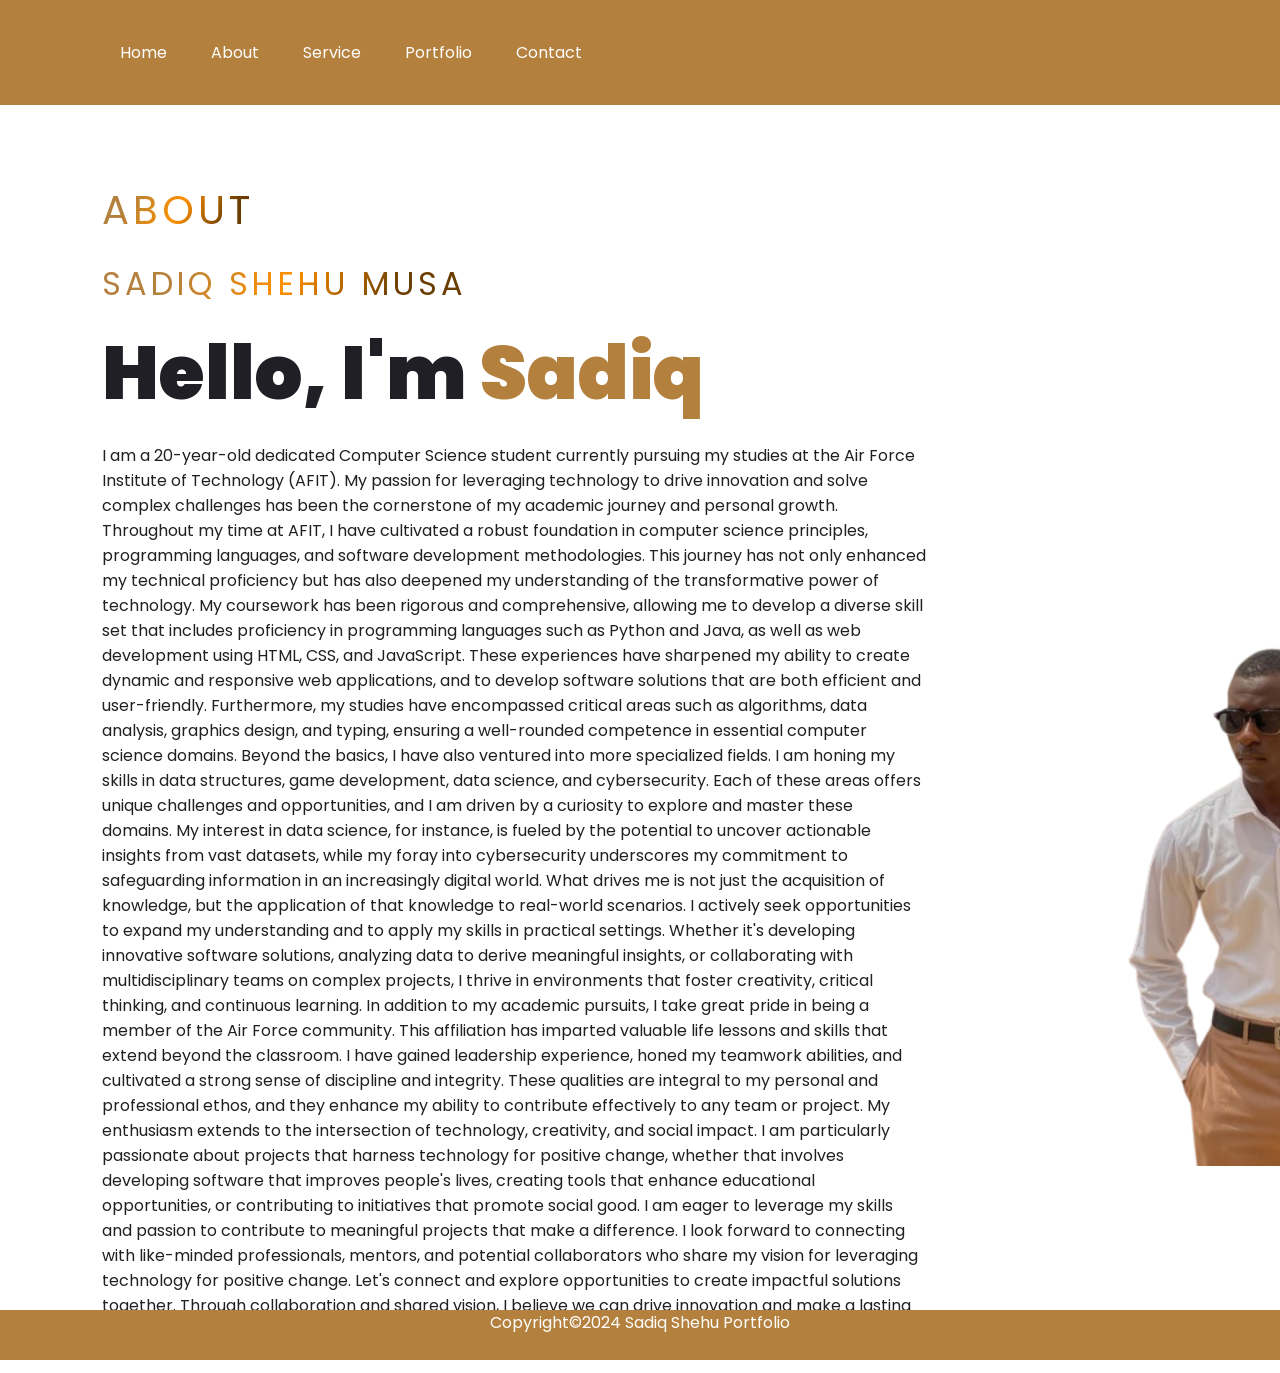
<file: about.html>
<!DOCTYPE html>
<html lang="en">

<head>
    <meta charset="UTF-8">
    <meta name="viewport" content="width=device-width, initial-scale=1.0">
    <link rel="stylesheet" href="about.css">
    <link rel="shortcut icon" href="fav.png" type="image/x-icon">
    <link rel="icon" type="image/png" href="fav.png">


    <title>My Portfolio Website</title>
</head>

<body>
    <div class="hero">
        <nav id="head">
            <header><!-- <img src="./img/logo.png" class="logo" /> -->
                <ul>
                    <li><a href="index.html">Home</a></li>
                    <li><a href="about.html">About</a></li>
                    <li><a href="services.html">Service</a></li>
                    <li><a href="portfolio.html">Portfolio</a></li>

                    <li><a href="contact.html">Contact</a></li>
                </ul>
            </header>


        </nav>
        <div class="brown"><img src="img.png.png" alt=""></div>

        <div class="content">

            <span class="title" style="font-size: 40px;">About</span><br>
            <span class="title" style="font-size: 32px;">SADIQ SHEHU MUSA</span>
            <h1>Hello, I'm <span style="color: #b4803d;">Sadiq</span></h1>

            <p>
                I am a 20-year-old dedicated Computer Science student currently pursuing my studies at the Air Force
                Institute of
                Technology (AFIT). My passion for leveraging technology to drive innovation and solve complex challenges
                has been the
                cornerstone of my academic journey and personal growth. Throughout my time at AFIT, I have cultivated a
                robust
                foundation in computer science principles, programming languages, and software development
                methodologies. This journey
                has not only enhanced my technical proficiency but has also deepened my understanding of the
                transformative power of
                technology.

                My coursework has been rigorous and comprehensive, allowing me to develop a diverse skill set that
                includes proficiency
                in programming languages such as Python and Java, as well as web development using HTML, CSS, and
                JavaScript. These
                experiences have sharpened my ability to create dynamic and responsive web applications, and to develop
                software
                solutions that are both efficient and user-friendly. Furthermore, my studies have encompassed critical
                areas such as
                algorithms, data analysis, graphics design, and typing, ensuring a well-rounded competence in essential
                computer science
                domains.

                Beyond the basics, I have also ventured into more specialized fields. I am honing my skills in data
                structures, game
                development, data science, and cybersecurity. Each of these areas offers unique challenges and
                opportunities, and I am
                driven by a curiosity to explore and master these domains. My interest in data science, for instance, is
                fueled by the
                potential to uncover actionable insights from vast datasets, while my foray into cybersecurity
                underscores my commitment
                to safeguarding information in an increasingly digital world.

                What drives me is not just the acquisition of knowledge, but the application of that knowledge to
                real-world scenarios.
                I actively seek opportunities to expand my understanding and to apply my skills in practical settings.
                Whether it's
                developing innovative software solutions, analyzing data to derive meaningful insights, or collaborating
                with
                multidisciplinary teams on complex projects, I thrive in environments that foster creativity, critical
                thinking, and
                continuous learning.

                In addition to my academic pursuits, I take great pride in being a member of the Air Force community.
                This affiliation
                has imparted valuable life lessons and skills that extend beyond the classroom. I have gained leadership
                experience,
                honed my teamwork abilities, and cultivated a strong sense of discipline and integrity. These qualities
                are integral to
                my personal and professional ethos, and they enhance my ability to contribute effectively to any team or
                project.

                My enthusiasm extends to the intersection of technology, creativity, and social impact. I am
                particularly passionate
                about projects that harness technology for positive change, whether that involves developing software
                that improves
                people's lives, creating tools that enhance educational opportunities, or contributing to initiatives
                that promote
                social good. I am eager to leverage my skills and passion to contribute to meaningful projects that make
                a difference.

                I look forward to connecting with like-minded professionals, mentors, and potential collaborators who
                share my vision
                for leveraging technology for positive change. Let's connect and explore opportunities to create
                impactful solutions
                together. Through collaboration and shared vision, I believe we can drive innovation and make a lasting
                impact on our
                world.

            </p>

        </div><br>
    </div><br><br><br><br><br><br><br>
    <footer>

        Copyright&copy;2024 Sadiq Shehu Portfolio

    </footer>
</body>

</html>
</file>
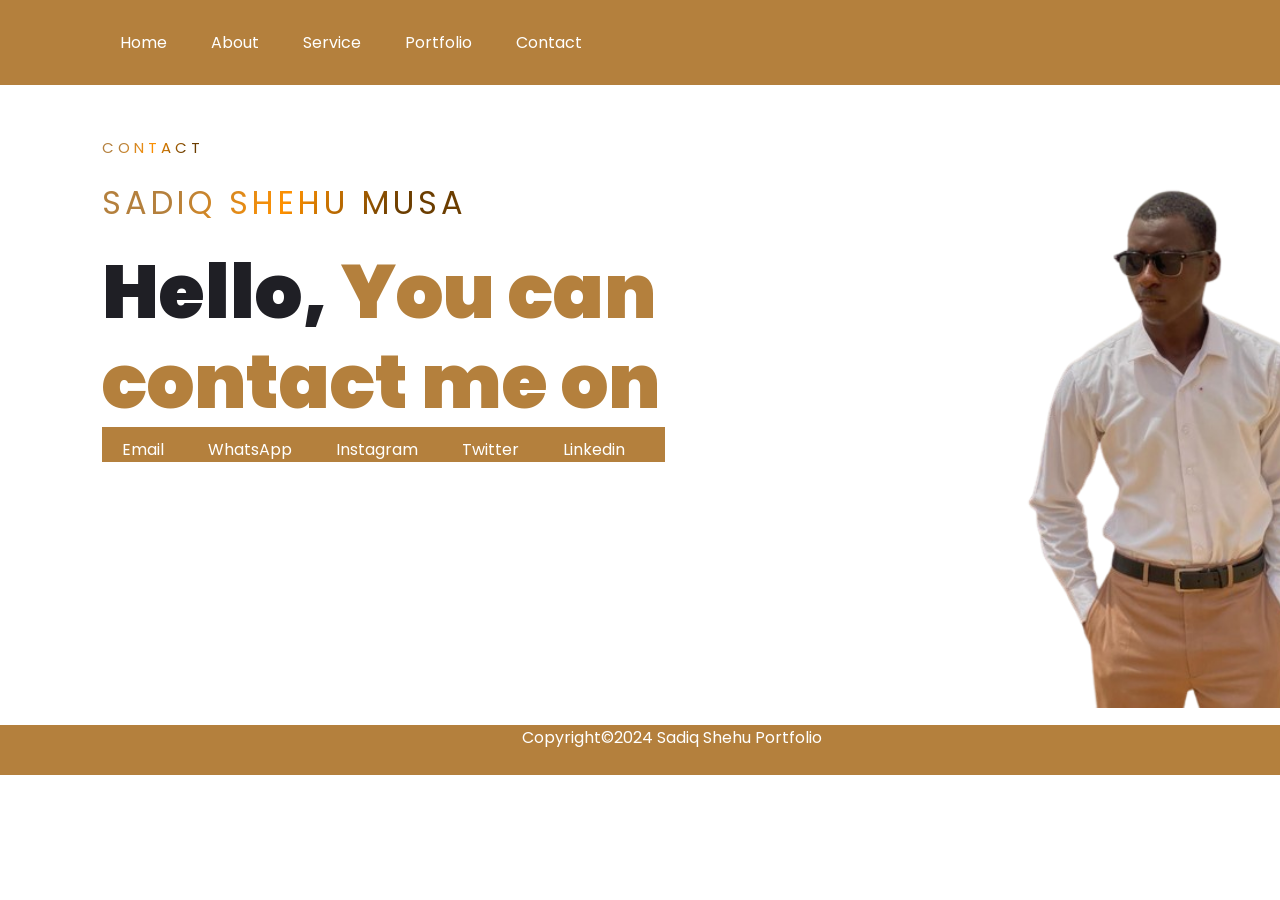
<file: contact.html>
<!DOCTYPE html>
<html lang="en">

<head>
    <meta charset="UTF-8">
    <meta name="viewport" content="width=device-width, initial-scale=1.0">
    <link rel="stylesheet" href="contact.css">
    <link rel="shortcut icon" href="fav.png" type="image/x-icon">

    <title>My Portfolio Website</title>
</head>

<body>
    <div class="hero">
        <nav id="head">
            <header><!-- <img src="./img/logo.png" class="logo" /> -->
                <ul>
                    <li><a href="index.html">Home</a></li>
                    <li><a href="about.html">About</a></li>
                    <li><a href="services.html">Service</a></li>
                    <li><a href="portfolio.html">Portfolio</a></li>

                    <li><a href="contact.html">Contact</a></li>
                </ul>
            </header>


        </nav>
        <div class="brown"><img src="img.png.png" alt=""></div>

        <div class="content">

            <span class="title">CONTACT</span><br>
            <span class="title" style="font-size: 32px;">SADIQ SHEHU MUSA</span>
            <h1>Hello, <span style="color: #b4803d;">You can contact me on</span></h1>
            <div id="contact">
                <ul>
                    <li> <a href="mailto:sadiqmshehu21@gmail.com">Email</a></li>
                    <li><a href="tel:+2349035144812">WhatsApp</a></li>
                    <li><a href="https://www.instagram.com/svdeeq21/">Instagram</a></li>
                    <li><a href="https://x.com/SadiqShehu67622">Twitter</a></li>
                    <li><a href="https://www.linkedin.com/in/sadiqshehu">Linkedin</a></li>
                </ul>
            </div>
            <!-- <p>
                I am a dedicated Computer Science student at the Air Force Institute of Technology (AFIT), with a
                passion
                for leveraging technology to drive innovation and solve complex challenges. During my academic journey
                at AFIT, I have developed a strong foundation in computer scienceprinciples, programming languages,
                and software development methodologies . Through rigorous coursework and hands-on projects, I am
                honing my skills in area such as programming using Python and Java, Web Development (HTML, CSS,
                Javascript) , algorithms, Data analysis, Graphics Design and Typing. I am driven by a curiosity
                for emerging technologies and a commitment to excellence. I actively seek opportunities to expand my
                knowledge and apply it to real-world scenarios. Whether it's developing innovative software solutions,
                analyzing data to derive insights, or collaborating with multidisciplinary teams, I thrive in
                environments
                that foster creativity, critical thinking , and continuous learning. In addition to my academic
                pursuits, I take
                great pride in being a member of the Air Force community , where I have gained valuable leadership
                experience, teamwork skills, and a strong senseof discipline and integrity . I am enthusiastic about the
                intersection of technology, creativity, and social impact, and I am eager to contribute my skills and
                passion to meaningful projects that make a difference. I look forward to connecting with like-minded
                professionals, mentors, and potential collaborators who share my vision for leveraging technology for
                positive change. Let's connect and explore opportunities to create impactful solutions together!

            </p> -->

        </div><br>
    </div><br><br><br><br><br><br><br><br><br><br><br>
    <footer id="head">
        <pre>
                Copyright&copy;2024 Sadiq Shehu Portfolio
            </pre>
    </footer>
</body>

</html>
</file>
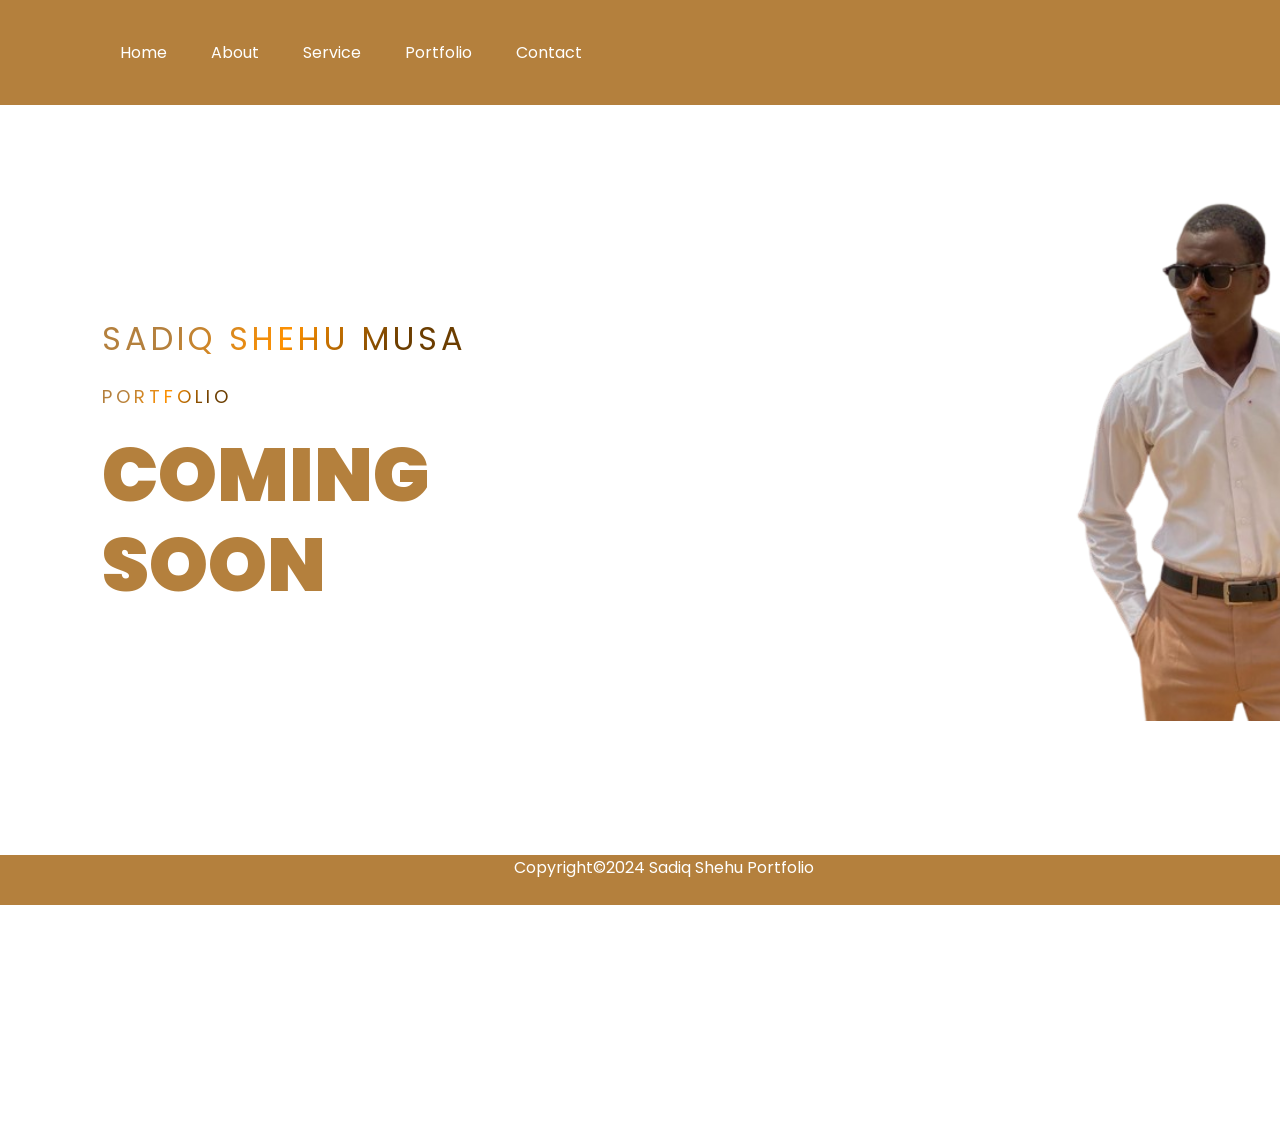
<file: portfolio.html>
<!DOCTYPE html>
<html lang="en">

<head>
    <meta charset="UTF-8" />
    <title>My Portfolio Website</title>
    <!----CSS link----->
    <link rel="stylesheet" href="portfolio.css" />
    <link rel="shortcut icon" href="fav.png" type="image/x-icon">

</head>

<body id="box">

    <div class="hero">
        <nav id="head">
            <header><!-- <img src="./img/logo.png" class="logo" /> -->
                <ul>
                    <li><a href="index.html">Home</a></li>
                    <li><a href="about.html">About</a></li>
                    <li><a href="services.html">Service</a></li>
                    <li><a href="portfolio.html">Portfolio</a></li>

                    <li><a href="contact.html">Contact</a></li>
                </ul>
            </header>


        </nav>
        <div class="brown"><img src="img.png.png" alt=""></div>

        <div class="content">


            <span class="title" style="font-size: 32px;">SADIQ SHEHU MUSA</span><br>
            <span class="title" style="font-size: 18px;">PORTFOLIO</span>
            <h1><span style="color: #b4803d;">COMING SOON</span></h1>
            <!-- <p>
                I am a dedicated Computer Science student at the Air Force Institute of Technology (AFIT), with a
                passion
                for leveraging technology to drive innovation and solve complex challenges. During my academic journey
                at AFIT, I have developed a strong foundation in computer scienceprinciples, programming languages,
                and software development methodologies . Through rigorous coursework and hands-on projects, I am
                honing my skills in area such as programming using Python and Java, Web Development (HTML, CSS,
                Javascript) , algorithms, Data analysis, Graphics Design and Typing. I am driven by a curiosity
                for emerging technologies and a commitment to excellence. I actively seek opportunities to expand my
                knowledge and apply it to real-world scenarios. Whether it's developing innovative software solutions,
                analyzing data to derive insights, or collaborating with multidisciplinary teams, I thrive in
                environments
                that foster creativity, critical thinking , and continuous learning. In addition to my academic
                pursuits, I take
                great pride in being a member of the Air Force community , where I have gained valuable leadership
                experience, teamwork skills, and a strong senseof discipline and integrity . I am enthusiastic about the
                intersection of technology, creativity, and social impact, and I am eager to contribute my skills and
                passion to meaningful projects that make a difference. I look forward to connecting with like-minded
                professionals, mentors, and potential collaborators who share my vision for leveraging technology for
                positive change. Let's connect and explore opportunities to create impactful solutions together!

            </p> -->

        </div><br>
    </div><br><br><br><br><br><br><br>
    <footer id="head">
        <pre>
            Copyright&copy;2024 Sadiq Shehu Portfolio
        </pre>
    </footer>
</body>

</html>
</file>
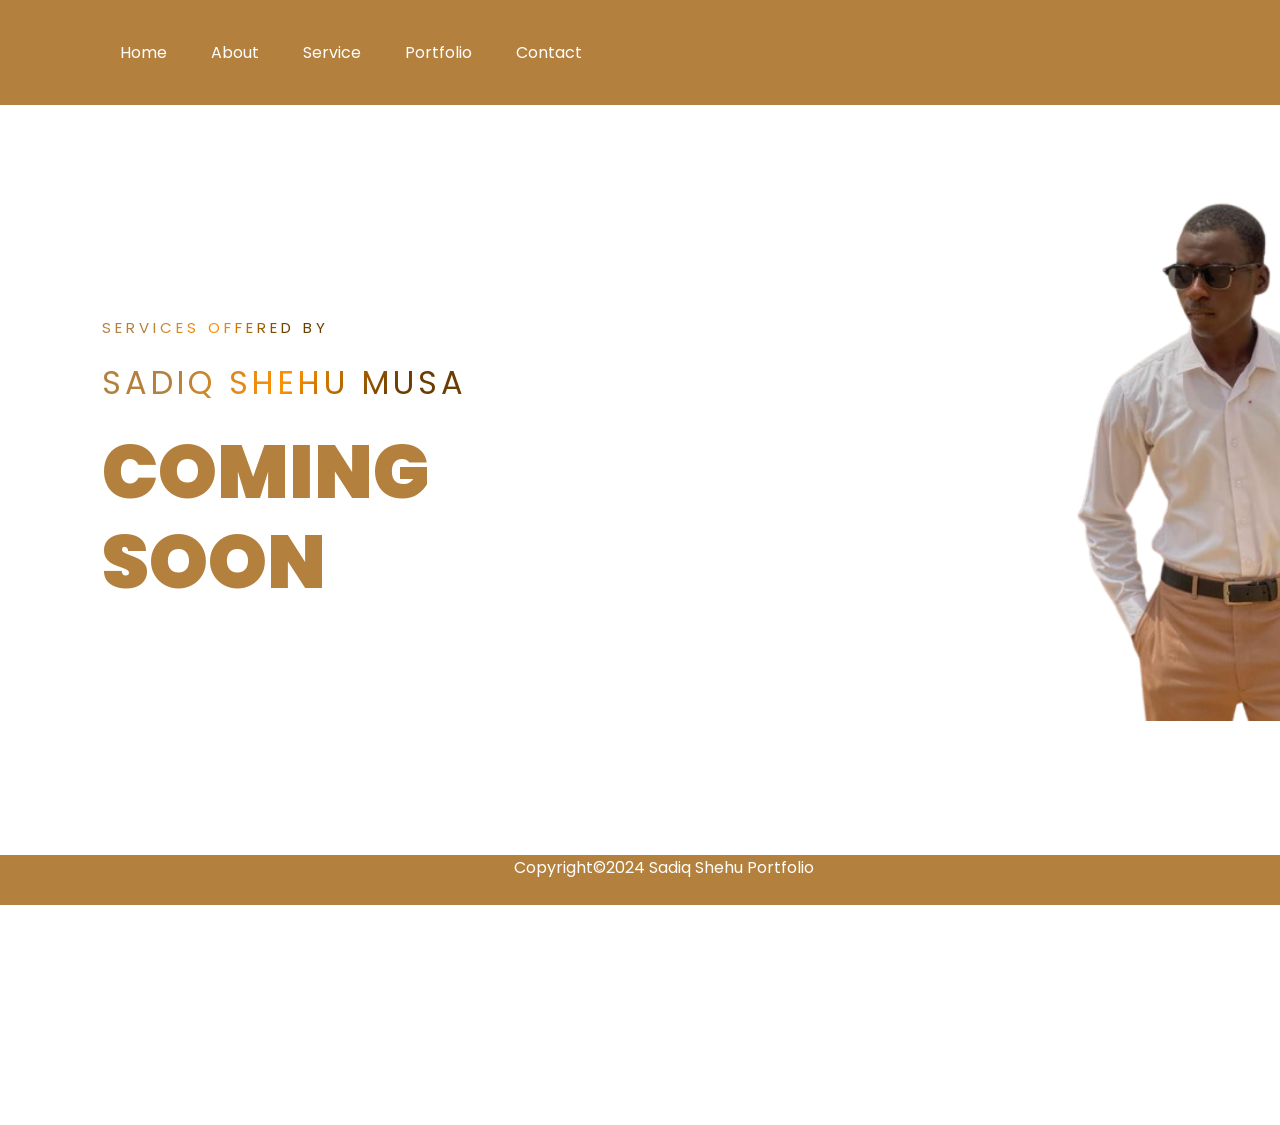
<file: services.html>
<!DOCTYPE html>
<html lang="en">

<head>
    <meta charset="UTF-8" />
    <title>My Portfolio Website</title>
    <!----CSS link----->
    <link rel="stylesheet" href="services.css" />
    <link rel="shortcut icon" href="fav.png" type="image/x-icon">

</head>

<body id="box">

    <div class="hero">
        <nav id="head">
            <header><!--<img src="fav.png" class="logo" /> -->
                <ul>
                    <li><a href="index.html">Home</a></li>
                    <li><a href="about.html">About</a></li>
                    <li><a href="services.html">Service</a></li>
                    <li><a href="portfolio.html">Portfolio</a></li>

                    <li><a href="contact.html">Contact</a></li>
                </ul>
            </header>


        </nav>
        <div class="brown"><img src="img.png.png" alt=""></div>

        <div class="content">

            <span class="title">SERVICES OFFERED BY</span><br>
            <span class="title" style="font-size: 32px;">SADIQ SHEHU MUSA</span>
            <h1><span style="color: #b4803d;">COMING SOON</span></h1>
            <!-- <p>
                I am a dedicated Computer Science student at the Air Force Institute of Technology (AFIT), with a
                passion
                for leveraging technology to drive innovation and solve complex challenges. During my academic journey
                at AFIT, I have developed a strong foundation in computer scienceprinciples, programming languages,
                and software development methodologies . Through rigorous coursework and hands-on projects, I am
                honing my skills in area such as programming using Python and Java, Web Development (HTML, CSS,
                Javascript) , algorithms, Data analysis, Graphics Design and Typing. I am driven by a curiosity
                for emerging technologies and a commitment to excellence. I actively seek opportunities to expand my
                knowledge and apply it to real-world scenarios. Whether it's developing innovative software solutions,
                analyzing data to derive insights, or collaborating with multidisciplinary teams, I thrive in
                environments
                that foster creativity, critical thinking , and continuous learning. In addition to my academic
                pursuits, I take
                great pride in being a member of the Air Force community , where I have gained valuable leadership
                experience, teamwork skills, and a strong senseof discipline and integrity . I am enthusiastic about the
                intersection of technology, creativity, and social impact, and I am eager to contribute my skills and
                passion to meaningful projects that make a difference. I look forward to connecting with like-minded
                professionals, mentors, and potential collaborators who share my vision for leveraging technology for
                positive change. Let's connect and explore opportunities to create impactful solutions together!

            </p> -->

        </div><br>
    </div><br><br><br><br><br><br><br>
    <footer id="head">
        <pre>
            Copyright&copy;2024 Sadiq Shehu Portfolio
        </pre>
    </footer>
</body>

</html>
</file>
<file: about.css>
@import url("https://fonts.googleapis.com/css2?family=Poppins:wght@400;500;600;700&display=swap");

* {
    margin: 0;
    padding: 0;
    box-sizing: border-box;
    font-family: "Poppins", sans-serif;

}

body {
    /* background: url(img.png.png); */
    background-size: 500px;
    background-repeat: no-repeat;
    background-position: 1000px 150px;
    background-attachment: scroll;

}

/* .brown {

    background-color: #b4803d;
    margin-right: 0px;
    position: relative;
    width: 340px;
    height: 700px;
    left: 1000px;
    top: 0px;
} */



img {
    height: 200%;
    position: relative;
    width: 500px;
    left: 1100px;
    top: 395px;
}




a {
    text-decoration: none;
}

#head {
    background-color: #b4803d;
}

header {
    text-align: center;
}

footer {
    height: 50px;
    width: 100%;
    text-align: center;
    color: white;
    font-family: "Poppins", sans-serif;
    position: absolute;
    bottom: -460px;
    background-color: #b4803d;
    display: block;
}

.hero {
    width: 100%;

}

nav {
    text-align: center;
    display: flex;
    align-items: center;
    justify-content: space-between;
    padding: 30px 100px;
}

.logo {
    max-height: 60px;
}

nav ul li {
    list-style: none;
    display: inline-block;
    padding: 10px 20px;
}

nav ul li a {
    text-align: center;
    color: #ffffff;
    position: relative;
    padding: 5px 0;
}

nav ul li a:hover {
    color: #ffffff;
}

nav ul li a:after {
    content: "";
    position: absolute;
    left: 0;
    width: 0;
    height: 3px;
    background: #ffffff;
    transition: 0.3s;
    bottom: 0;
}

nav ul li a:hover:after {
    width: 100%;
}

.btn {
    color: #fff;
    font-size: 16px;
    text-transform: uppercase;
    letter-spacing: 2px;
    padding: 16px 40px;
    border-radius: 500px;
    display: inline-block;
    font-weight: 500;
    transition: all 0.4s ease-in-out;
    background-size: 152% 100%;
    background: #b4803d;
    border: 2px solid #ffffff;
}

.btn:hover {
    background: #ffffff;
    border-color: #ffffff;
    color: #b4803d;
}



.content {
    position: absolute;
    top: 20%;
    left: 8%;
}

.content .title {
    color: #0a0a0a;
    font-size: 15px;
    text-transform: uppercase;
    letter-spacing: 4px;
    display: inline-block;
    margin-bottom: 20px;
    background: linear-gradient(120deg,
            #b4803d 20.69%,
            #ff9100 50.19%,
            #6b3d00 79.69%);
    -webkit-background-clip: text;
    -webkit-text-fill-color: transparent;
}

.content h1 {
    color: #1f1f25;
    font-size: 75px;
    font-weight: 900;
    line-height: 90px;
    text-transform: inherit;
    width: 70%;
}

.content h1 span {
    color: #b4803d;
}

.content p {
    width: 70%;
    color: #202020;
    margin-top: 25px;
    margin-bottom: 30px;
}
</file>
<file: contact.css>
@import url("https://fonts.googleapis.com/css2?family=Poppins:wght@400;500;600;700&display=swap");

* {
    margin: 0;
    padding: 0;
    box-sizing: border-box;
    font-family: "Poppins", sans-serif;

}

body {
    height: 100vh;
}

img {
    height: inherit;
    position: relative;
    width: 500px;
    left: 1000px;
    top: -43px;
}

#head {
    background-color: #b4803d;
}

#contact {
    background-color: #b4803d;
    padding: 10px;
    width: 50%;
    height: 35px;

}

#contact a {
    justify-content: space-between;
    text-decoration: none;
    color: white;
    margin-right: 30px;
    margin-left: 10px;
    text-align: center;
}

#contact a:visited {
    color: #ffffff;
    text-decoration: none;
}

#contact ul li {
    list-style: none;
    display: inline;
    /* background-color: #b4803d; */
    color: white;
}

#contact ul li a:after {
    content: "";
    position: absolute;
    left: 0;
    width: 0;
    height: 3px;
    background: #ffffff;
    transition: 0.3s;
    bottom: 0;
}



#contact a:hover {
    color: #ffffff;
    text-decoration: underline;
    width: 100%;
    border-bottom: #ffffff;


}

#contact ul li a:hover:after {
    width: 100%;
    border-bottom: #ffffff;
    content: "";
    position: absolute;
    left: 0;
    width: 0;
    height: 3px;
    background: #ffffff;
    transition: 0.3s;
    bottom: 0;
}

footer {
    height: 50px;
    text-align: center;
    color: white;
    font-family: "Poppins", sans-serif;
    width: 100%;
    position: relative;
    top: 450px;
    background-color: #b4803d;
}

nav {
    text-align: center;
    display: flex;
    align-items: center;
    justify-content: space-between;
    padding: 30px 100px;
}

.logo {
    max-height: 60px;
}

nav ul li {
    list-style: none;
    display: inline;
    padding: 10px 20px;

}

nav ul li a {
    list-style: none;
    text-align: center;
    color: #ffffff;
    position: relative;
    padding: 5px 0;
    text-decoration: none;
    display: inline;
}

nav ul li a:hover {
    color: #ffffff;
}

nav ul li a:after {
    content: "";
    position: absolute;
    left: 0;
    width: 0;
    height: 3px;
    background: #ffffff;
    transition: 0.3s;
    bottom: 0;
}

nav ul li a:hover:after {
    width: 100%;
}

.content {
    position: absolute;
    top: 15%;
    left: 8%;
}

.content .title {
    color: #0a0a0a;
    font-size: 15px;
    text-transform: uppercase;
    letter-spacing: 4px;
    display: inline-block;
    margin-bottom: 20px;
    background: linear-gradient(120deg,
            #b4803d 20.69%,
            #ff9100 50.19%,
            #6b3d00 79.69%);
    -webkit-background-clip: text;
    -webkit-text-fill-color: transparent;
}

.content h1 {
    color: #1f1f25;
    font-size: 75px;
    font-weight: 900;
    line-height: 90px;
    text-transform: inherit;
    width: 70%;
}

.content h1 span {
    color: #b4803d;
}

.content p {
    width: 70%;
    color: #202020;
    margin-top: 25px;
    margin-bottom: 30px;
}

.hero {
    height: 0px;
}
</file>
<file: portfolio.css>
@import url("https://fonts.googleapis.com/css2?family=Poppins:wght@400;500;600;700&display=swap");

* {
    margin: 0;
    padding: 0;
    box-sizing: border-box;
    font-family: "Poppins", sans-serif;

}

body {
    /* background: url(img.png.png); */
    background-size: 500px;
    background-repeat: no-repeat;
    background-position: 1000px 150px;
    background-attachment: scroll;

}

/* .brown {

    background-color: #b4803d;
    margin-right: 0px;
    position: relative;
    width: 340px;
    height: 700px;
    left: 1000px;
    top: 0px;
} */




img {
    height: inherit;
    position: relative;
    width: 500px;
    left: 1049px;
    bottom: 50px;
}




a {
    text-decoration: none;
}

#head {
    background-color: #b4803d;
}

header {
    text-align: center;
}

footer {
    height: 50px;
    text-align: center;
    color: white;
    font-family: "Poppins", sans-serif;
    position: relative;
    bottom: 220px;
}

.hero {
    width: 100%;
    height: 100vh;

    display: block;
}

nav {
    text-align: center;
    display: flex;
    align-items: center;
    justify-content: space-between;
    padding: 30px 100px;
}

.logo {
    max-height: 60px;
}

nav ul li {
    list-style: none;
    display: inline-block;
    padding: 10px 20px;
}

nav ul li a {
    text-align: center;
    color: #ffffff;
    position: relative;
    padding: 5px 0;
}

nav ul li a:hover {
    color: #ffffff;
}

nav ul li a:after {
    content: "";
    position: absolute;
    left: 0;
    width: 0;
    height: 3px;
    background: #ffffff;
    transition: 0.3s;
    bottom: 0;
}

nav ul li a:hover:after {
    width: 100%;
}

.btn {
    color: #fff;
    font-size: 16px;
    text-transform: uppercase;
    letter-spacing: 2px;
    padding: 16px 40px;
    border-radius: 500px;
    display: inline-block;
    font-weight: 500;
    transition: all 0.4s ease-in-out;
    background-size: 152% 100%;
    background: #b4803d;
    border: 2px solid #ffffff;
}

.btn:hover {
    background: #ffffff;
    border-color: #ffffff;
    color: #b4803d;
}



.content {
    position: absolute;
    top: 35%;
    left: 8%;
}

.content .title {
    color: #0a0a0a;
    font-size: 15px;
    text-transform: uppercase;
    letter-spacing: 4px;
    display: inline-block;
    margin-bottom: 20px;
    background: linear-gradient(120deg,
            #b4803d 20.69%,
            #ff9100 50.19%,
            #6b3d00 79.69%);
    -webkit-background-clip: text;
    -webkit-text-fill-color: transparent;
}

.content h1 {
    color: #1f1f25;
    font-size: 75px;
    font-weight: 900;
    line-height: 90px;
    text-transform: inherit;
    width: 70%;
}

.content h1 span {
    color: #b4803d;
}

.content p {
    width: 70%;
    color: #202020;
    margin-top: 25px;
    margin-bottom: 30px;
}
</file>
<file: services.css>
@import url("https://fonts.googleapis.com/css2?family=Poppins:wght@400;500;600;700&display=swap");

* {
    margin: 0;
    padding: 0;
    box-sizing: border-box;
    font-family: "Poppins", sans-serif;

}

body {
    /* background: url(img.png.png); */
    background-size: 500px;
    background-repeat: no-repeat;
    background-position: 1000px 150px;
    background-attachment: scroll;

}

/* .brown {

    background-color: #b4803d;
    margin-right: 0px;
    position: relative;
    width: 340px;
    height: 700px;
    left: 1000px;
    top: 0px;
} */




img {
    height: inherit;
    position: relative;
    width: 500px;
    left: 1049px;
    bottom: 50px;
}




a {
    text-decoration: none;
}

#head {
    background-color: #b4803d;
}

header {
    text-align: center;
}

footer {
    height: 50px;
    text-align: center;
    color: white;
    font-family: "Poppins", sans-serif;
    position: relative;
    bottom: 220px;
}

.hero {
    width: 100%;
    height: 100vh;

    display: block;
}

nav {
    text-align: center;
    display: flex;
    align-items: center;
    justify-content: space-between;
    padding: 30px 100px;
}

.logo {
    max-height: 60px;
}

nav ul li {
    list-style: none;
    display: inline-block;
    padding: 10px 20px;
}

nav ul li a {
    text-align: center;
    color: #ffffff;
    position: relative;
    padding: 5px 0;
}

nav ul li a:hover {
    color: #ffffff;
}

nav ul li a:after {
    content: "";
    position: absolute;
    left: 0;
    width: 0;
    height: 3px;
    background: #ffffff;
    transition: 0.3s;
    bottom: 0;
}

nav ul li a:hover:after {
    width: 100%;
}

.btn {
    color: #fff;
    font-size: 16px;
    text-transform: uppercase;
    letter-spacing: 2px;
    padding: 16px 40px;
    border-radius: 500px;
    display: inline-block;
    font-weight: 500;
    transition: all 0.4s ease-in-out;
    background-size: 152% 100%;
    background: #b4803d;
    border: 2px solid #ffffff;
}

.btn:hover {
    background: #ffffff;
    border-color: #ffffff;
    color: #b4803d;
}



.content {
    position: absolute;
    top: 35%;
    left: 8%;
}

.content .title {
    color: #0a0a0a;
    font-size: 15px;
    text-transform: uppercase;
    letter-spacing: 4px;
    display: inline-block;
    margin-bottom: 20px;
    background: linear-gradient(120deg,
            #b4803d 20.69%,
            #ff9100 50.19%,
            #6b3d00 79.69%);
    -webkit-background-clip: text;
    -webkit-text-fill-color: transparent;
}

.content h1 {
    color: #1f1f25;
    font-size: 75px;
    font-weight: 900;
    line-height: 90px;
    text-transform: inherit;
    width: 70%;
}

.content h1 span {
    color: #b4803d;
}

.content p {
    width: 70%;
    color: #202020;
    margin-top: 25px;
    margin-bottom: 30px;
}
</file>
